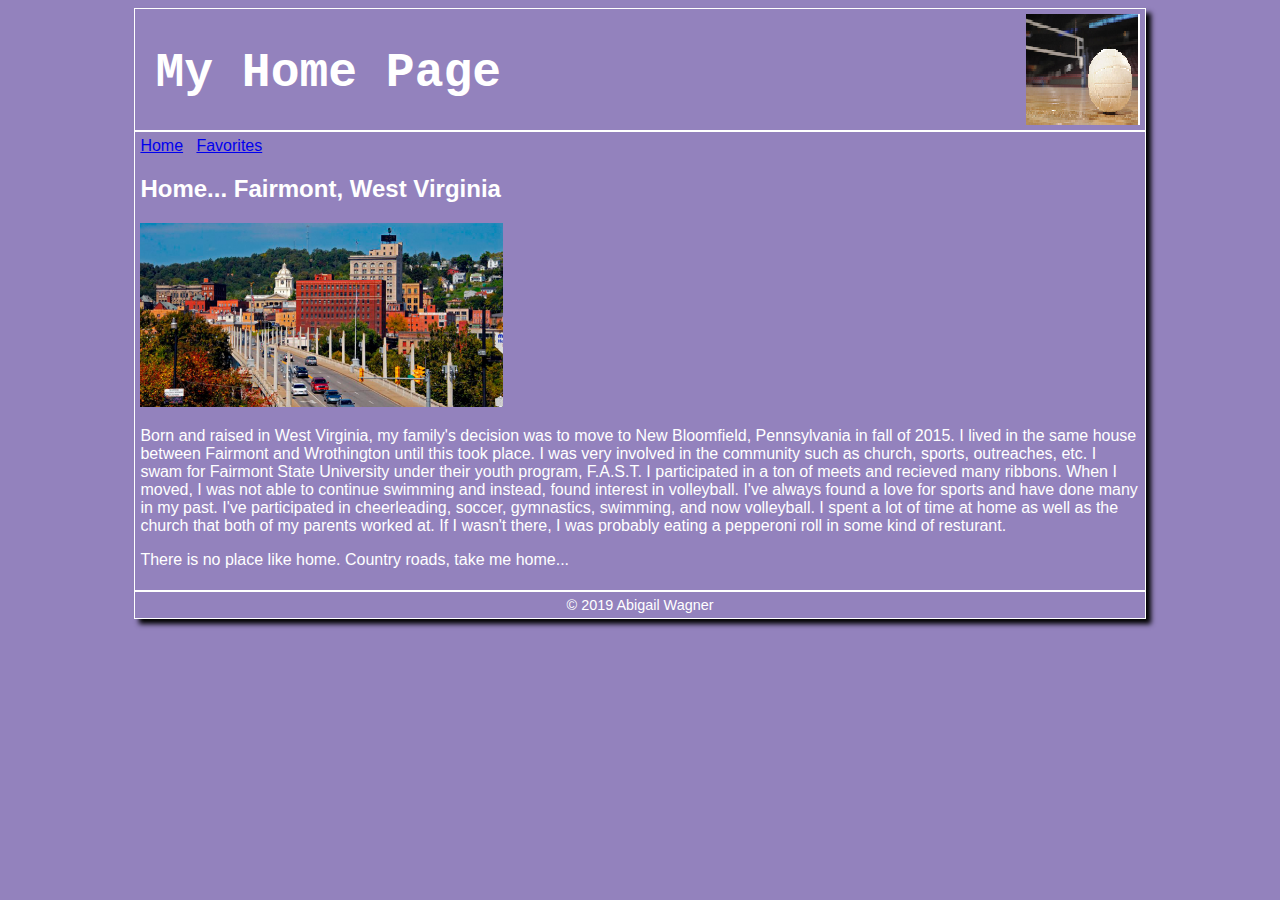
<file: index.html>
<!DOCTYPE html>
<html>
	<head>
		<link rel="stylesheet" href="abbieW.css">
		<title>Abigail Wagner</title>
	</head>
	<body>
		<div id= "wrapper">
			<header>
				<h1>My Home Page</h1> 
			</header>
			<div id="content">
				<nav>
					<a href="index.html">Home</a> &nbsp;
					<a href="favorites.html">Favorites</a>
				</nav>
				<h2> Home... Fairmont, West Virginia</h2>
				<img src="Fairmont_West_Virginia.png" width= 363 height=184>
				<p> Born and raised in West Virginia, my family's decision was to move to New Bloomfield, Pennsylvania in fall of 2015. I lived in the same house between Fairmont and Wrothington until this took place. I was very involved in the community such as church, sports, outreaches, etc. I swam for Fairmont State University under their youth program, F.A.S.T. I participated in a ton of meets and recieved many ribbons. When I moved, I was not able to continue swimming and instead, found interest in volleyball. I've always found a love for sports and have done many in my past. I've participated in cheerleading, soccer, gymnastics, swimming, and now volleyball. I spent a lot of time at home as well as the church that both of my parents worked at. If I wasn't there, I was probably eating a pepperoni roll in some kind of resturant. </p>
				<p> There is no place like home. Country roads, take me home...<p>
			</div>
			<footer> &copy; 2019 Abigail Wagner </footer>
		</div>
</body>
</html>
</file>
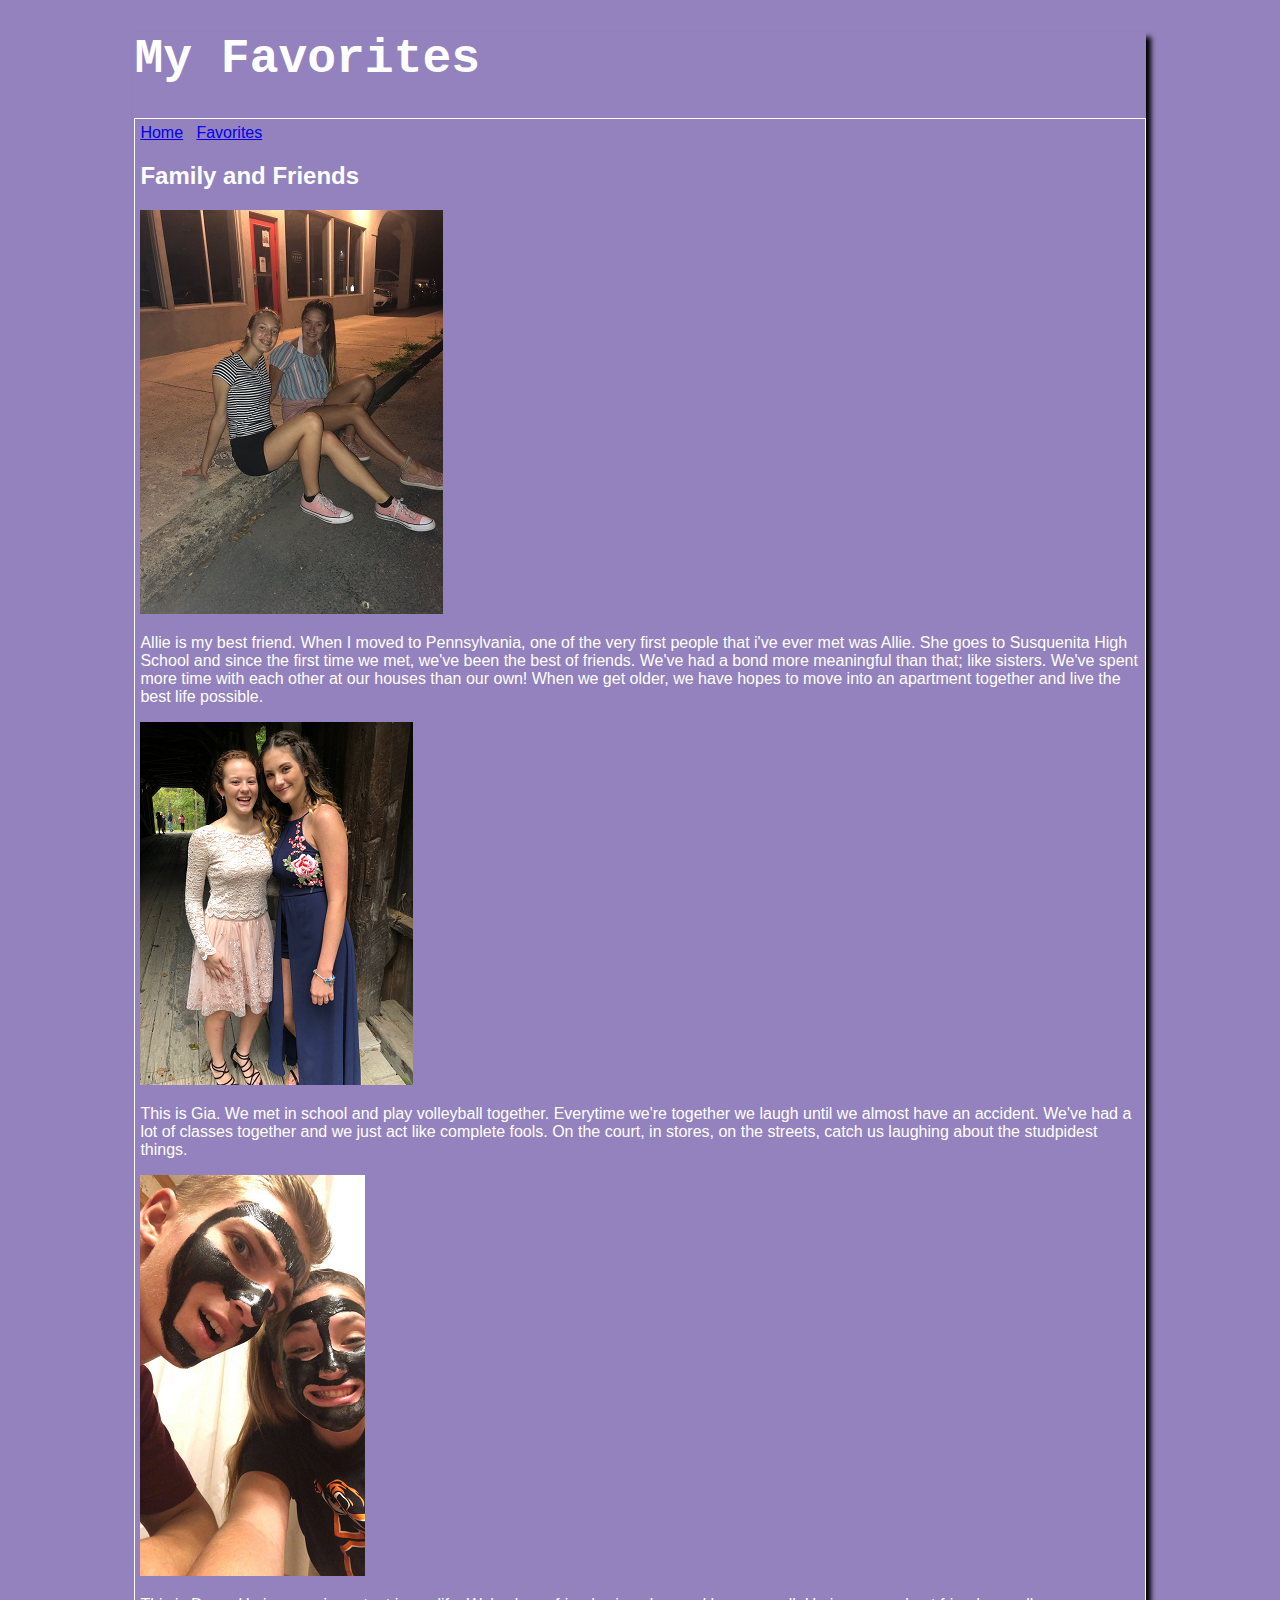
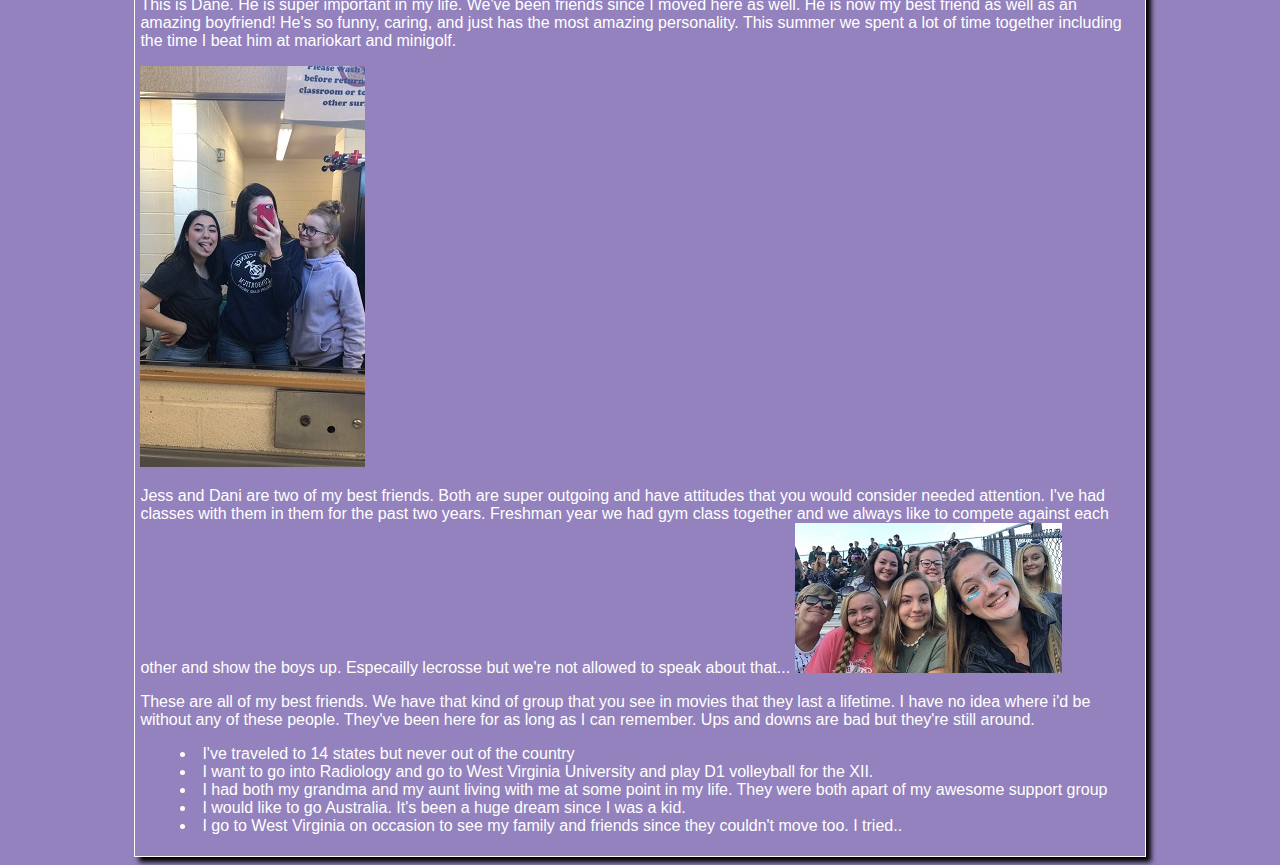
<file: favorites.html>
<!DOCTYPE html>
<html>
	<head>
		<title>Abigail Wagner</title>
		<link rel="stylesheet" href="abbieW.css">
	</head>
	<body>
		<div id="wrapper">
		</header>
		<h1>My Favorites</h1>
	</header>
	<div id="content">
		<nav>
			<a href="index.html">Home</a> &nbsp;
			<a href="favorites.html">Favorites</a>
		</nav>
		<h2>Family and Friends</h2>
		<img src="allie.jpg">
		<p> Allie is my best friend. When I moved to Pennsylvania, one of the very first people that i've ever met was Allie. She goes to Susquenita High School and since the first time we met, we've been the best of friends. We've had a bond more meaningful than that; like sisters. We've spent more time with each other at our houses than our own! When we get older, we have hopes to move into an apartment together and live the best life possible.
			<p>
			<img src="gia.png">
			<p> This is Gia. We met in school and play volleyball together. Everytime we're together we laugh until we almost have an accident. We've had a lot of classes together and we just act like complete fools. On the court, in stores, on the streets, catch us laughing about the studpidest things.
			</p>
				<img src="dane.png">
				<p> This is Dane. He is super important in my life. We've been friends since I moved here as well. He is now my best friend as well as an amazing boyfriend! He's so funny, caring, and just has the most amazing personality. This summer we spent a lot of time together including the time I beat him at mariokart and minigolf.<p>
				</p>
		<img src="daniandjess.jpg">
		<p>Jess and Dani are two of my best friends. Both are super outgoing and have attitudes that you would consider needed attention. I've had classes with them in them for the past two years. Freshman year we had gym class together and we always like to compete against each other and show the boys up. Especailly lecrosse but we're not allowed to speak about that...
			<img src="Best Friends.jpg">
			<p> These are all of my best friends. We have that kind of group that you see in movies that they last a lifetime. I have no idea where i'd be without any of these people. They've been here for as long as I can remember. Ups and downs are bad but they're still around.</p>
								<ul>
					<li>I've traveled to 14 states but never out of the country</li>
					<li>I want to go into Radiology and go to West Virginia University and play D1 volleyball for the XII.</li>
					<li>I had both my grandma and my aunt living with me at some point in my life. They were both apart of my awesome support group</li>
					<li>I would like to go Australia. It's been a huge dream since I was a kid.
					<li>I go to West Virginia on occasion to see my family and friends since they couldn't move too. I tried..</li>
			<p/
</body>
</html>
</file>
<file: abbieW.css>
body {
	background-color: #9382bd;
}
header {
	background-color: #9382bd;
	background-image: url("cropped.png");
	background-position: right 5px top 5px;
	background-repeat: no-repeat;
	height: 111px;
	padding: 5px;
	padding-left: 20px;
}
footer {
	background-color:#9382bd;
	color:white;
	font-family:Verdana, Arial;
	text-align: center;
	font-size: 90%;
	padding: 5px;
}
#content {
	background-color:#9382bd;
	color:white;
	font-family:Verdana, Arial;
	padding:15px;
	min-height:300px
	font-size:90%;
	padding:5px;
}
header, footer, #content {
	border-style: solid;
	border-width:1px;
	border-color: white;
}
#wrapper {
	margin-left: auto;
	margin-right:auto;
	width: 80%;
	box-shadow:5px 5px 5px black;
}
h1{
	color:#ffffff;
	font-size:300%;
	font-family:Cambria,Courier;
}
.floarImg {
	float: left;
	margin: 0px 10px;
}
h2{
	color: white;
	font-family:Verdana, Arial;
}
.floatImg {
	float: left;
	margin:0px 10px;
}
ul {
	list-style-position: inside;
}
footer{
	background-color:#9382bd;
	color:white;
	font-family:Verdana, Arial;
	text-align:center;
	font-size:90%;
	padding:5px;
	background-repeat: repeat;
}
ul{
	list-style-position: inside;
}
</file>
